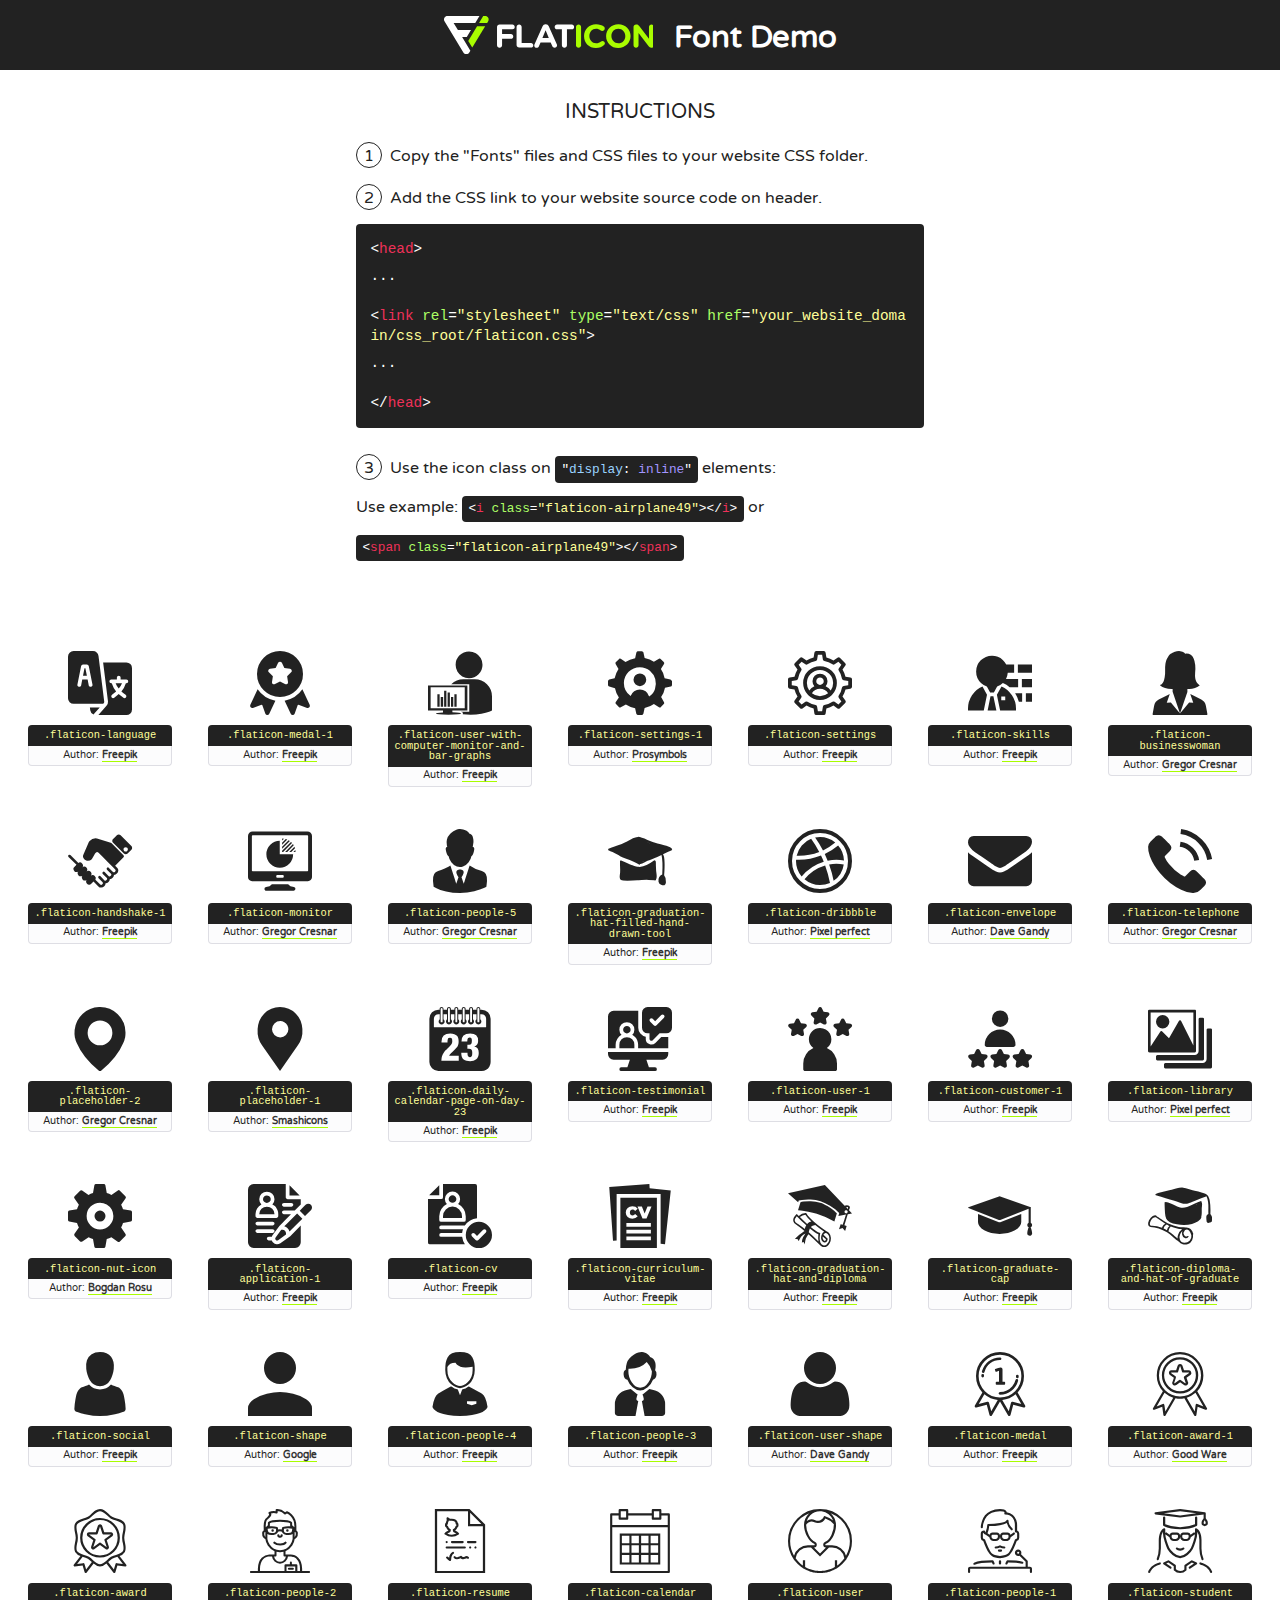
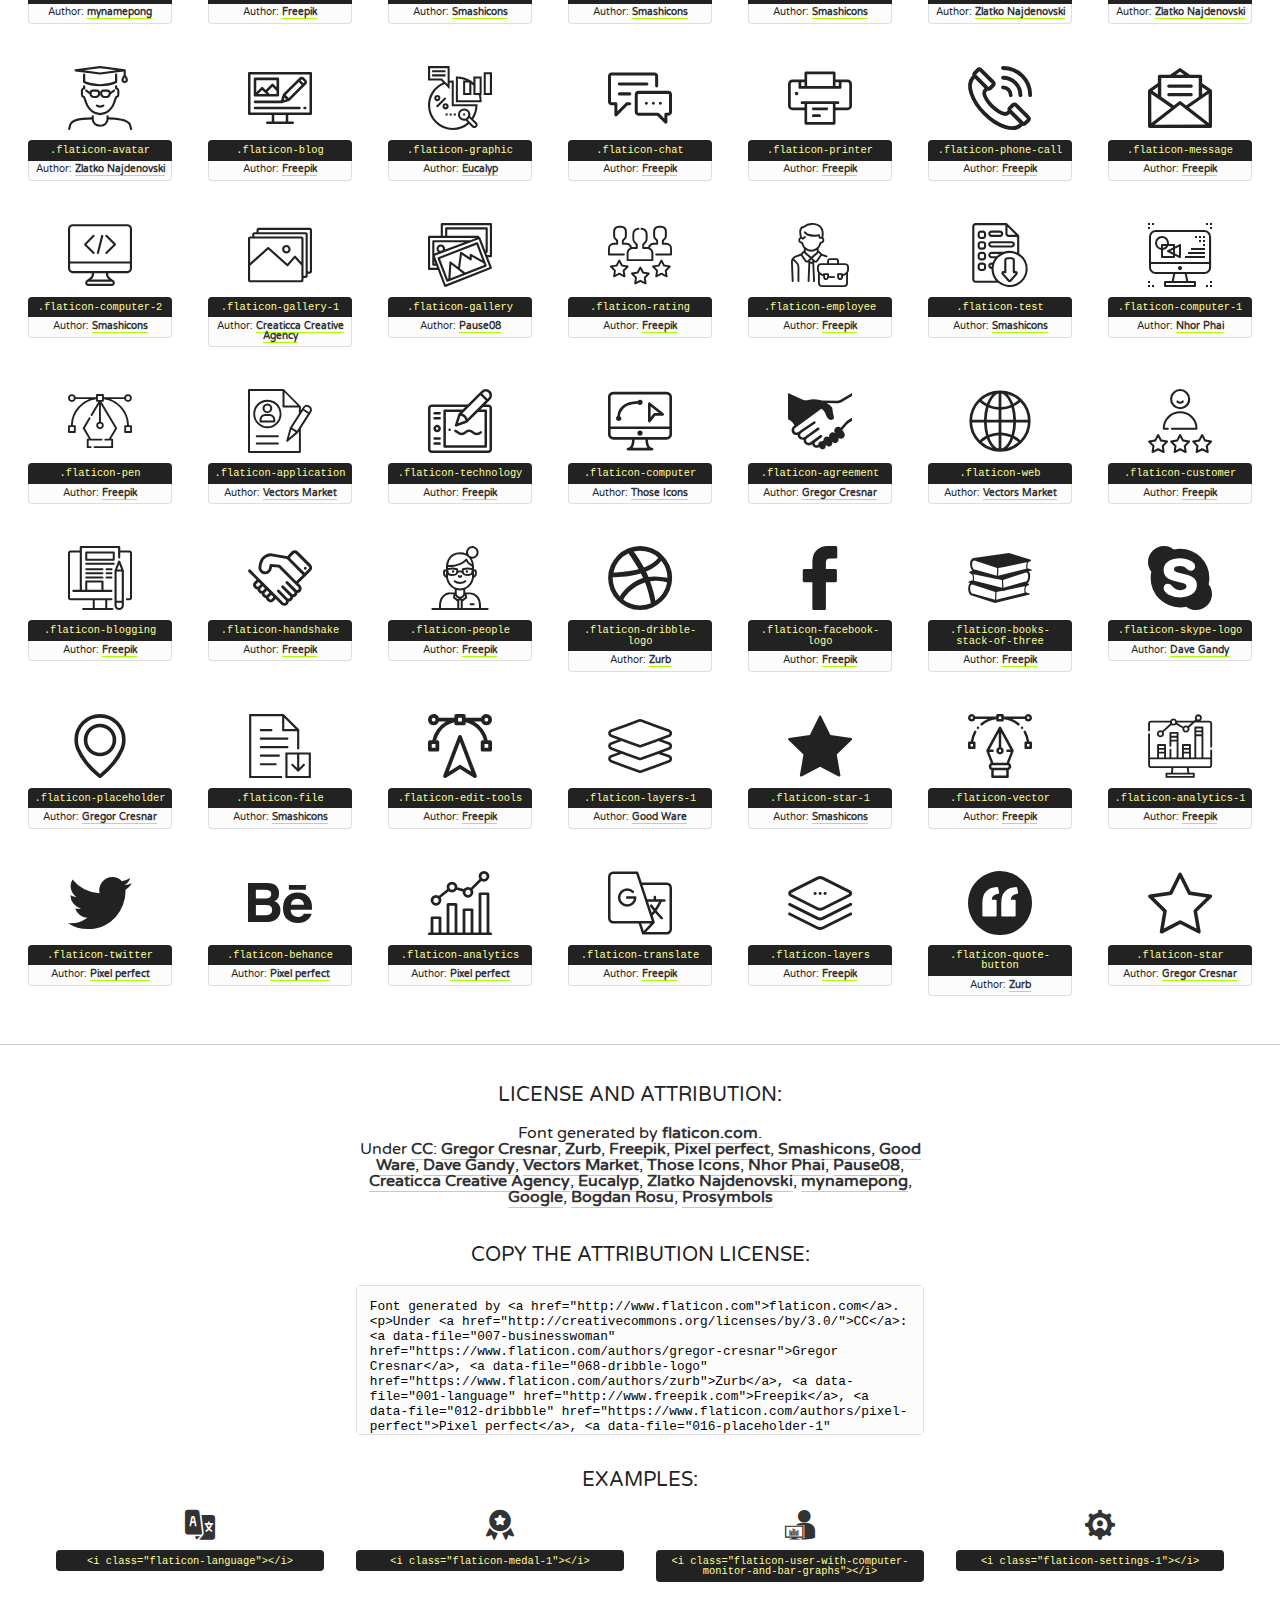
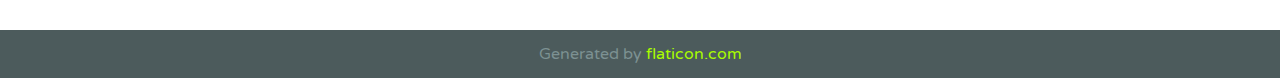
<file: assets/fonts/flaticon.html>
<!DOCTYPE html>
<!--
  Flaticon icon font: Flaticon
-->
<html>
<!DOCTYPE html>
<html>

<head>
    <title>Flaticon WebFont</title>
    <link href="http://fonts.googleapis.com/css?family=Varela+Round" rel="stylesheet" type="text/css" />
    <link rel="stylesheet" type="text/css" href="flaticon.css">
    <meta charset="UTF-8">
    <style>
    html, body, div, span, applet, object, iframe,
    h1, h2, h3, h4, h5, h6, p, blockquote, pre,
    a, abbr, acronym, address, big, cite, code,
    del, dfn, em, img, ins, kbd, q, s, samp,
    small, strike, strong, sub, sup, tt, var,
    b, u, i, center,
    dl, dt, dd, ol, ul, li,
    fieldset, form, label, legend,
    table, caption, tbody, tfoot, thead, tr, th, td,
    article, aside, canvas, details, embed, 
    figure, figcaption, footer, header, hgroup, 
    menu, nav, output, ruby, section, summary,
    time, mark, audio, video {
        margin: 0;
        padding: 0;
        border: 0;
        font-size: 100%;
        font: inherit;
        vertical-align: baseline;
    }
    /* HTML5 display-role reset for older browsers */
    article, aside, details, figcaption, figure, 
    footer, header, hgroup, menu, nav, section {
        display: block;
    }
    body {
        line-height: 1;
    }
    ol, ul {
        list-style: none;
    }
    blockquote, q {
        quotes: none;
    }
    blockquote:before, blockquote:after,
    q:before, q:after {
        content: '';
        content: none;
    }
    table {
        border-collapse: collapse;
        border-spacing: 0;
    }
    body {
        font-family: 'Varela Round', Helvetica, Arial, sans-serif;
        font-size: 16px;
        color: #222;
    }
    a {
        color: #333;
        border-bottom: 1px solid #a9fd00;
        font-weight: bold;
        text-decoration: none;
    }
    * {
        -moz-box-sizing: border-box;
        -webkit-box-sizing: border-box;
        box-sizing: border-box;
        margin: 0;
        padding: 0;
    }
    [class^="flaticon-"]:before, [class*=" flaticon-"]:before, [class^="flaticon-"]:after, [class*=" flaticon-"]:after {
        font-family: Flaticon;
        font-size: 30px;
        font-style: normal;
        margin-left: 20px;
        color: #333;
    }
    .wrapper {
        max-width: 600px;
        margin: auto;
        padding: 0 1em;
    }
    .title {
        font-size: 1.25em;
        text-align: center;
        margin-bottom: 1em;
        text-transform: uppercase;
    }
    header {
        text-align: center;
        background-color: #222;
        color: #fff;
        padding: 1em;
    }
    header .logo {
        width: 210px;
        height: 38px;
        display: inline-block;
        vertical-align: middle;
        margin-right: 1em;
        border: none;
    }
    header strong {
        font-size: 1.95em;
        font-weight: bold;
        vertical-align: middle;
        margin-top: 5px;
        display: inline-block;
    }
    .demo {
        margin: 2em auto;
        line-height: 1.25em;
    }
    .demo ul li {
        margin-bottom: 1em;
    }
    .demo ul li .num {
        color: #222;
        border-radius: 20px;
        display: inline-block;
        width: 26px;
        padding: 3px;
        height: 26px;
        text-align: center;
        margin-right: 0.5em;
        border: 1px solid #222;
    }
    .demo ul li code {
        background-color: #222;
        border-radius: 4px;
        padding: 0.25em 0.5em;
        display: inline-block;
        color: #fff;
        font-family: Consolas,Monaco,Lucida Console,Liberation Mono,DejaVu Sans Mono,Bitstream Vera Sans Mono,Courier New, monospace;
        font-weight: lighter;
        margin-top: 1em;
        font-size: 0.8em;
        word-break: break-all;
    }
    .demo ul li code.big {
        padding: 1em;
        font-size: 0.9em;
    }
    .demo ul li code .red {
        color: #EF3159;
    }
    .demo ul li code .green {
        color: #ACFF65;
    }
    .demo ul li code .yellow {
        color: #FFFF99;
    }
    .demo ul li code .blue {
        color: #99D3FF;
    }
    .demo ul li code .purple {
        color: #A295FF;
    }
    .demo ul li code .dots {
        margin-top: 0.5em;
        display: block;
    }
    #glyphs {
        border-bottom: 1px solid #ccc;
        padding: 2em 0;
        text-align: center;
    }
    .glyph {
        display: inline-block;
        width: 9em;
        margin: 1em;
        text-align: center;
        vertical-align: top;
        background: #FFF;
    }
    .glyph .glyph-icon {
        padding: 10px;
        display: block;
        font-family:"Flaticon";
        font-size: 64px;
        line-height: 1;
    }
    .glyph .glyph-icon:before {
        font-size: 64px;
        color: #222;
        margin-left: 0;
    }
    .class-name {
        font-size: 0.65em;
        background-color: #222;
        color: #fff;
        border-radius: 4px 4px 0 0;
        padding: 0.5em;
        color: #FFFF99;
        font-family: Consolas,Monaco,Lucida Console,Liberation Mono,DejaVu Sans Mono,Bitstream Vera Sans Mono,Courier New, monospace;
    }
    .author-name {
        font-size: 0.6em;
        background-color: #fcfcfd;
        border: 1px solid #DEDEE4;
        border-top: 0;
        border-radius: 0 0 4px 4px;
        padding: 0.5em;
    }
    .class-name:last-child {
        font-size: 10px;
        color:#888;
    }
    .class-name:last-child a {
        font-size: 10px;
        color:#555;
    }
    .class-name:last-child a:hover {
        color:#a9fd00;
    }
    .glyph > input {
        display: block;
        width: 100px;
        margin: 5px auto;
        text-align: center;
        font-size: 12px;
        cursor: text;
    }
    .glyph > input.icon-input {
        font-family:"Flaticon";
        font-size: 16px;
        margin-bottom: 10px;
    }
    .attribution .title {
        margin-top: 2em;
    }
    .attribution textarea {
        background-color: #fcfcfd;
        padding: 1em;
        border: none;
        box-shadow: none;
        border: 1px solid #DEDEE4;
        border-radius: 4px;
        resize: none;
        width: 100%;
        height: 150px;
        font-size: 0.8em;
        font-family: Consolas,Monaco,Lucida Console,Liberation Mono,DejaVu Sans Mono,Bitstream Vera Sans Mono,Courier New, monospace;
        -webkit-appearance: none;
    }
    .iconsuse {
        margin: 2em auto;
        text-align: center;
        max-width: 1200px;
    }
    .iconsuse:after {
        content: '';
        display: table;
        clear: both;
    }
    .iconsuse .image {
        float: left;
        width: 25%;
        padding: 0 1em;
    }
    .iconsuse .image p {
        margin-bottom: 1em;
    }
    .iconsuse .image span {
        display: block;
        font-size: 0.65em;
        background-color: #222;
        color: #fff;
        border-radius: 4px;
        padding: 0.5em;
        color: #FFFF99;
        margin-top: 1em;
        font-family: Consolas,Monaco,Lucida Console,Liberation Mono,DejaVu Sans Mono,Bitstream Vera Sans Mono,Courier New, monospace;
    }
    #footer {
        text-align: center;
        background-color: #4C5B5C;
        color: #7c9192;
        padding: 1em;
    }
    #footer a {
        border: none;
        color: #a9fd00;
        font-weight: normal;
    }
    @media (max-width: 960px) {
        .iconsuse .image {
            width: 50%;
        }
    }
    @media (max-width: 560px) {
        .iconsuse .image {
            width: 100%;
        }
    }
    </style>
</head>

<body class="characters-off">

    <header>
        <a href="http://www.flaticon.com" target="_blank" class="logo">
            <svg version="1.1" xmlns="http://www.w3.org/2000/svg" xmlns:xlink="http://www.w3.org/1999/xlink" xmlns:a="http://ns.adobe.com/AdobeSVGViewerExtensions/3.0/" viewBox="0 0 560.875 102.036" enable-background="new 0 0 560.875 102.036" xml:space="preserve">
                <defs>
                </defs>
                <g>
                    <g class="letters">
                        <path fill="#ffffff" d="M141.596,29.675c0-3.777,2.985-6.767,6.764-6.767h34.438c3.426,0,6.15,2.728,6.15,6.15
                        c0,3.43-2.724,6.149-6.15,6.149h-27.674v13.091h23.719c3.429,0,6.151,2.724,6.151,6.15c0,3.43-2.723,6.149-6.151,6.149h-23.719
                        v17.574c0,3.773-2.986,6.761-6.764,6.761c-3.779,0-6.764-2.989-6.764-6.761V29.675z"></path>
                        <path fill="#ffffff" d="M193.844,29.149c0-3.781,2.985-6.767,6.764-6.767c3.776,0,6.763,2.985,6.763,6.767v42.957h25.039
                        c3.426,0,6.149,2.726,6.149,6.153c0,3.425-2.723,6.15-6.149,6.15h-31.802c-3.779,0-6.764-2.986-6.764-6.768V29.149z"></path>
                        <path fill="#ffffff" d="M241.891,75.71l21.438-48.407c1.492-3.341,4.215-5.357,7.906-5.357h0.792
                        c3.686,0,6.323,2.017,7.815,5.357l21.439,48.407c0.436,0.967,0.701,1.845,0.701,2.723c0,3.602-2.809,6.501-6.414,6.501
                        c-3.161,0-5.269-1.845-6.499-4.655l-4.132-9.661h-27.059l-4.301,10.102c-1.144,2.631-3.426,4.214-6.237,4.214
                        c-3.517,0-6.24-2.81-6.24-6.325C241.1,77.64,241.451,76.677,241.891,75.71z M279.932,58.666l-8.521-20.297l-8.526,20.297H279.932
                        z"></path>
                        <path fill="#ffffff" d="M314.864,35.387H301.86c-3.429,0-6.239-2.813-6.239-6.238c0-3.429,2.811-6.24,6.239-6.24h39.533
                        c3.426,0,6.237,2.811,6.237,6.24c0,3.425-2.811,6.238-6.237,6.238h-13.001v42.785c0,3.773-2.99,6.761-6.764,6.761
                        c-3.779,0-6.764-2.989-6.764-6.761V35.387z"></path>
                        <path fill="#A9FD00" d="M352.615,29.149c0-3.781,2.985-6.767,6.767-6.767c3.774,0,6.761,2.985,6.761,6.767v49.024
                        c0,3.773-2.987,6.761-6.761,6.761c-3.781,0-6.767-2.989-6.767-6.761V29.149z"></path>
                        <path fill="#A9FD00" d="M374.132,53.836v-0.179c0-17.481,13.178-31.801,32.065-31.801c9.22,0,15.459,2.458,20.557,6.238
                        c1.402,1.054,2.637,2.985,2.637,5.357c0,3.692-2.985,6.59-6.681,6.59c-1.845,0-3.071-0.702-4.044-1.319
                        c-3.776-2.813-7.729-4.393-12.562-4.393c-10.364,0-17.831,8.611-17.831,19.154v0.173c0,10.542,7.291,19.329,17.831,19.329
                        c5.715,0,9.492-1.756,13.359-4.834c1.049-0.874,2.458-1.491,4.039-1.491c3.429,0,6.325,2.813,6.325,6.236
                        c0,2.106-1.056,3.78-2.282,4.834c-5.539,4.834-12.036,7.733-21.878,7.733C387.572,85.464,374.132,71.493,374.132,53.836z"></path>
                        <path fill="#A9FD00" d="M433.009,53.836v-0.179c0-17.481,13.79-31.801,32.766-31.801c18.981,0,32.592,14.143,32.592,31.628v0.173
                        c0,17.483-13.785,31.807-32.769,31.807C446.625,85.464,433.009,71.32,433.009,53.836z M484.224,53.836v-0.179
                        c0-10.539-7.725-19.326-18.626-19.326c-10.893,0-18.449,8.611-18.449,19.154v0.173c0,10.542,7.73,19.329,18.626,19.329
                        C476.676,72.986,484.224,64.378,484.224,53.836z"></path>
                        <path fill="#A9FD00" d="M506.233,29.321c0-3.774,2.99-6.763,6.767-6.763h1.401c3.252,0,5.183,1.583,7.029,3.953l26.093,34.265
                        V29.059c0-3.692,2.99-6.677,6.681-6.677c3.683,0,6.671,2.985,6.671,6.677v48.934c0,3.78-2.987,6.765-6.764,6.765h-0.436
                        c-3.257,0-5.188-1.581-7.034-3.953l-27.056-35.492v32.944c0,3.687-2.985,6.676-6.678,6.676c-3.683,0-6.673-2.989-6.673-6.676
                        V29.321z"></path>
                    </g>
                    <g class="insignia">
                        <path fill="#ffffff" d="M48.372,56.137h12.517l11.156-18.537H37.186L25.688,18.539h57.825L94.668,0H9.271
                        C5.925,0,2.842,1.801,1.198,4.716c-1.644,2.907-1.593,6.482,0.134,9.343l50.38,83.501c1.678,2.781,4.689,4.476,7.938,4.476
                        c3.246,0,6.257-1.695,7.935-4.476l2.898-4.804L48.372,56.137z"></path>
                        <g class="i">
                            <path fill="#A9FD00" d="M93.575,18.539h0.031v0.004l21.652,0.004l2.705-4.488c1.727-2.861,1.778-6.436,0.133-9.343
                            C116.454,1.801,113.371,0,110.026,0h-5.294L93.575,18.539z"></path>
                            <polygon fill="#A9FD00" points="88.291,27.356 64.725,66.486 75.519,84.404 109.942,27.356"></polygon>
                        </g>
                    </g>
                </g>
            </svg>
        </a>
        <strong>Font Demo</strong>
    </header>


    <section class="demo wrapper">

        <p class="title">Instructions</p>

        <ul>
            <li>
                <span class="num">1</span>Copy the "Fonts" files and CSS files to your website CSS folder.
            </li>
            <li>
                <span class="num">2</span>Add the CSS link to your website source code on header.
                <code class="big">
                    &lt;<span class="red">head</span>&gt;
                    <br/><span class="dots">...</span>
                    <br/>&lt;<span class="red">link</span> <span class="green">rel</span>=<span class="yellow">"stylesheet"</span> <span class="green">type</span>=<span class="yellow">"text/css"</span> <span class="green">href</span>=<span class="yellow">"your_website_domain/css_root/flaticon.css"</span>&gt;
                    <br/><span class="dots">...</span>
                    <br/>&lt;/<span class="red">head</span>&gt;
                </code>
            </li>

            <li>
                <p>
                    <span class="num">3</span>Use the icon class on <code>"<span class="blue">display</span>:<span class="purple"> inline</span>"</code> elements:
                    <br />
                    Use example: <code>&lt;<span class="red">i</span> <span class="green">class</span>=<span class="yellow">&quot;flaticon-airplane49&quot;</span>&gt;&lt;/<span class="red">i</span>&gt;</code> or <code>&lt;<span class="red">span</span> <span class="green">class</span>=<span class="yellow">&quot;flaticon-airplane49&quot;</span>&gt;&lt;/<span class="red">span</span>&gt;</code>
            </li>
        </ul>

    </section>




   <section id="glyphs">          
    
      
        <div class="glyph"><div class="glyph-icon flaticon-language"></div>
            <div class="class-name">.flaticon-language</div>
            <div class="author-name">Author: <a data-file="001-language" href="http://www.freepik.com">Freepik</a> </div> 
        </div>        
        
        <div class="glyph"><div class="glyph-icon flaticon-medal-1"></div>
            <div class="class-name">.flaticon-medal-1</div>
            <div class="author-name">Author: <a data-file="002-medal-1" href="http://www.freepik.com">Freepik</a> </div> 
        </div>        
        
        <div class="glyph"><div class="glyph-icon flaticon-user-with-computer-monitor-and-bar-graphs"></div>
            <div class="class-name">.flaticon-user-with-computer-monitor-and-bar-graphs</div>
            <div class="author-name">Author: <a data-file="003-user-with-computer-monitor-and-bar-graphs" href="http://www.freepik.com">Freepik</a> </div> 
        </div>        
        
        <div class="glyph"><div class="glyph-icon flaticon-settings-1"></div>
            <div class="class-name">.flaticon-settings-1</div>
            <div class="author-name">Author: <a data-file="004-settings-1" href="https://www.flaticon.com/authors/prosymbols">Prosymbols</a> </div> 
        </div>        
        
        <div class="glyph"><div class="glyph-icon flaticon-settings"></div>
            <div class="class-name">.flaticon-settings</div>
            <div class="author-name">Author: <a data-file="005-settings" href="http://www.freepik.com">Freepik</a> </div> 
        </div>        
        
        <div class="glyph"><div class="glyph-icon flaticon-skills"></div>
            <div class="class-name">.flaticon-skills</div>
            <div class="author-name">Author: <a data-file="006-skills" href="http://www.freepik.com">Freepik</a> </div> 
        </div>        
        
        <div class="glyph"><div class="glyph-icon flaticon-businesswoman"></div>
            <div class="class-name">.flaticon-businesswoman</div>
            <div class="author-name">Author: <a data-file="007-businesswoman" href="https://www.flaticon.com/authors/gregor-cresnar">Gregor Cresnar</a> </div> 
        </div>        
        
        <div class="glyph"><div class="glyph-icon flaticon-handshake-1"></div>
            <div class="class-name">.flaticon-handshake-1</div>
            <div class="author-name">Author: <a data-file="008-handshake-1" href="http://www.freepik.com">Freepik</a> </div> 
        </div>        
        
        <div class="glyph"><div class="glyph-icon flaticon-monitor"></div>
            <div class="class-name">.flaticon-monitor</div>
            <div class="author-name">Author: <a data-file="009-monitor" href="https://www.flaticon.com/authors/gregor-cresnar">Gregor Cresnar</a> </div> 
        </div>        
        
        <div class="glyph"><div class="glyph-icon flaticon-people-5"></div>
            <div class="class-name">.flaticon-people-5</div>
            <div class="author-name">Author: <a data-file="010-people-5" href="https://www.flaticon.com/authors/gregor-cresnar">Gregor Cresnar</a> </div> 
        </div>        
        
        <div class="glyph"><div class="glyph-icon flaticon-graduation-hat-filled-hand-drawn-tool"></div>
            <div class="class-name">.flaticon-graduation-hat-filled-hand-drawn-tool</div>
            <div class="author-name">Author: <a data-file="011-graduation-hat-filled-hand-drawn-tool" href="http://www.freepik.com">Freepik</a> </div> 
        </div>        
        
        <div class="glyph"><div class="glyph-icon flaticon-dribbble"></div>
            <div class="class-name">.flaticon-dribbble</div>
            <div class="author-name">Author: <a data-file="012-dribbble" href="https://www.flaticon.com/authors/pixel-perfect">Pixel perfect</a> </div> 
        </div>        
        
        <div class="glyph"><div class="glyph-icon flaticon-envelope"></div>
            <div class="class-name">.flaticon-envelope</div>
            <div class="author-name">Author: <a data-file="013-envelope" href="https://www.flaticon.com/authors/dave-gandy">Dave Gandy</a> </div> 
        </div>        
        
        <div class="glyph"><div class="glyph-icon flaticon-telephone"></div>
            <div class="class-name">.flaticon-telephone</div>
            <div class="author-name">Author: <a data-file="014-telephone" href="https://www.flaticon.com/authors/gregor-cresnar">Gregor Cresnar</a> </div> 
        </div>        
        
        <div class="glyph"><div class="glyph-icon flaticon-placeholder-2"></div>
            <div class="class-name">.flaticon-placeholder-2</div>
            <div class="author-name">Author: <a data-file="015-placeholder-2" href="https://www.flaticon.com/authors/gregor-cresnar">Gregor Cresnar</a> </div> 
        </div>        
        
        <div class="glyph"><div class="glyph-icon flaticon-placeholder-1"></div>
            <div class="class-name">.flaticon-placeholder-1</div>
            <div class="author-name">Author: <a data-file="016-placeholder-1" href="https://www.flaticon.com/authors/smashicons">Smashicons</a> </div> 
        </div>        
        
        <div class="glyph"><div class="glyph-icon flaticon-daily-calendar-page-on-day-23"></div>
            <div class="class-name">.flaticon-daily-calendar-page-on-day-23</div>
            <div class="author-name">Author: <a data-file="017-daily-calendar-page-on-day-23" href="http://www.freepik.com">Freepik</a> </div> 
        </div>        
        
        <div class="glyph"><div class="glyph-icon flaticon-testimonial"></div>
            <div class="class-name">.flaticon-testimonial</div>
            <div class="author-name">Author: <a data-file="018-testimonial" href="http://www.freepik.com">Freepik</a> </div> 
        </div>        
        
        <div class="glyph"><div class="glyph-icon flaticon-user-1"></div>
            <div class="class-name">.flaticon-user-1</div>
            <div class="author-name">Author: <a data-file="019-user-1" href="http://www.freepik.com">Freepik</a> </div> 
        </div>        
        
        <div class="glyph"><div class="glyph-icon flaticon-customer-1"></div>
            <div class="class-name">.flaticon-customer-1</div>
            <div class="author-name">Author: <a data-file="020-customer-1" href="http://www.freepik.com">Freepik</a> </div> 
        </div>        
        
        <div class="glyph"><div class="glyph-icon flaticon-library"></div>
            <div class="class-name">.flaticon-library</div>
            <div class="author-name">Author: <a data-file="021-library" href="https://www.flaticon.com/authors/pixel-perfect">Pixel perfect</a> </div> 
        </div>        
        
        <div class="glyph"><div class="glyph-icon flaticon-nut-icon"></div>
            <div class="class-name">.flaticon-nut-icon</div>
            <div class="author-name">Author: <a data-file="022-nut-icon" href="https://www.flaticon.com/authors/bogdan-rosu">Bogdan Rosu</a> </div> 
        </div>        
        
        <div class="glyph"><div class="glyph-icon flaticon-application-1"></div>
            <div class="class-name">.flaticon-application-1</div>
            <div class="author-name">Author: <a data-file="024-application-1" href="http://www.freepik.com">Freepik</a> </div> 
        </div>        
        
        <div class="glyph"><div class="glyph-icon flaticon-cv"></div>
            <div class="class-name">.flaticon-cv</div>
            <div class="author-name">Author: <a data-file="025-cv" href="http://www.freepik.com">Freepik</a> </div> 
        </div>        
        
        <div class="glyph"><div class="glyph-icon flaticon-curriculum-vitae"></div>
            <div class="class-name">.flaticon-curriculum-vitae</div>
            <div class="author-name">Author: <a data-file="026-curriculum-vitae" href="http://www.freepik.com">Freepik</a> </div> 
        </div>        
        
        <div class="glyph"><div class="glyph-icon flaticon-graduation-hat-and-diploma"></div>
            <div class="class-name">.flaticon-graduation-hat-and-diploma</div>
            <div class="author-name">Author: <a data-file="027-graduation-hat-and-diploma" href="http://www.freepik.com">Freepik</a> </div> 
        </div>        
        
        <div class="glyph"><div class="glyph-icon flaticon-graduate-cap"></div>
            <div class="class-name">.flaticon-graduate-cap</div>
            <div class="author-name">Author: <a data-file="028-graduate-cap" href="http://www.freepik.com">Freepik</a> </div> 
        </div>        
        
        <div class="glyph"><div class="glyph-icon flaticon-diploma-and-hat-of-graduate"></div>
            <div class="class-name">.flaticon-diploma-and-hat-of-graduate</div>
            <div class="author-name">Author: <a data-file="029-diploma-and-hat-of-graduate" href="http://www.freepik.com">Freepik</a> </div> 
        </div>        
        
        <div class="glyph"><div class="glyph-icon flaticon-social"></div>
            <div class="class-name">.flaticon-social</div>
            <div class="author-name">Author: <a data-file="030-social" href="http://www.freepik.com">Freepik</a> </div> 
        </div>        
        
        <div class="glyph"><div class="glyph-icon flaticon-shape"></div>
            <div class="class-name">.flaticon-shape</div>
            <div class="author-name">Author: <a data-file="031-shape" href="https://www.flaticon.com/authors/google">Google</a> </div> 
        </div>        
        
        <div class="glyph"><div class="glyph-icon flaticon-people-4"></div>
            <div class="class-name">.flaticon-people-4</div>
            <div class="author-name">Author: <a data-file="032-people-4" href="http://www.freepik.com">Freepik</a> </div> 
        </div>        
        
        <div class="glyph"><div class="glyph-icon flaticon-people-3"></div>
            <div class="class-name">.flaticon-people-3</div>
            <div class="author-name">Author: <a data-file="033-people-3" href="http://www.freepik.com">Freepik</a> </div> 
        </div>        
        
        <div class="glyph"><div class="glyph-icon flaticon-user-shape"></div>
            <div class="class-name">.flaticon-user-shape</div>
            <div class="author-name">Author: <a data-file="034-user-shape" href="https://www.flaticon.com/authors/dave-gandy">Dave Gandy</a> </div> 
        </div>        
        
        <div class="glyph"><div class="glyph-icon flaticon-medal"></div>
            <div class="class-name">.flaticon-medal</div>
            <div class="author-name">Author: <a data-file="035-medal" href="http://www.freepik.com">Freepik</a> </div> 
        </div>        
        
        <div class="glyph"><div class="glyph-icon flaticon-award-1"></div>
            <div class="class-name">.flaticon-award-1</div>
            <div class="author-name">Author: <a data-file="036-award-1" href="https://www.flaticon.com/authors/good-ware">Good Ware</a> </div> 
        </div>        
        
        <div class="glyph"><div class="glyph-icon flaticon-award"></div>
            <div class="class-name">.flaticon-award</div>
            <div class="author-name">Author: <a data-file="037-award" href="https://www.flaticon.com/authors/mynamepong">mynamepong</a> </div> 
        </div>        
        
        <div class="glyph"><div class="glyph-icon flaticon-people-2"></div>
            <div class="class-name">.flaticon-people-2</div>
            <div class="author-name">Author: <a data-file="038-people-2" href="http://www.freepik.com">Freepik</a> </div> 
        </div>        
        
        <div class="glyph"><div class="glyph-icon flaticon-resume"></div>
            <div class="class-name">.flaticon-resume</div>
            <div class="author-name">Author: <a data-file="039-resume" href="https://www.flaticon.com/authors/smashicons">Smashicons</a> </div> 
        </div>        
        
        <div class="glyph"><div class="glyph-icon flaticon-calendar"></div>
            <div class="class-name">.flaticon-calendar</div>
            <div class="author-name">Author: <a data-file="040-calendar" href="https://www.flaticon.com/authors/smashicons">Smashicons</a> </div> 
        </div>        
        
        <div class="glyph"><div class="glyph-icon flaticon-user"></div>
            <div class="class-name">.flaticon-user</div>
            <div class="author-name">Author: <a data-file="041-user" href="https://www.flaticon.com/authors/smashicons">Smashicons</a> </div> 
        </div>        
        
        <div class="glyph"><div class="glyph-icon flaticon-people-1"></div>
            <div class="class-name">.flaticon-people-1</div>
            <div class="author-name">Author: <a data-file="042-people-1" href="https://www.flaticon.com/authors/zlatko-najdenovski">Zlatko Najdenovski</a> </div> 
        </div>        
        
        <div class="glyph"><div class="glyph-icon flaticon-student"></div>
            <div class="class-name">.flaticon-student</div>
            <div class="author-name">Author: <a data-file="043-student" href="https://www.flaticon.com/authors/zlatko-najdenovski">Zlatko Najdenovski</a> </div> 
        </div>        
        
        <div class="glyph"><div class="glyph-icon flaticon-avatar"></div>
            <div class="class-name">.flaticon-avatar</div>
            <div class="author-name">Author: <a data-file="044-avatar" href="https://www.flaticon.com/authors/zlatko-najdenovski">Zlatko Najdenovski</a> </div> 
        </div>        
        
        <div class="glyph"><div class="glyph-icon flaticon-blog"></div>
            <div class="class-name">.flaticon-blog</div>
            <div class="author-name">Author: <a data-file="045-blog" href="http://www.freepik.com">Freepik</a> </div> 
        </div>        
        
        <div class="glyph"><div class="glyph-icon flaticon-graphic"></div>
            <div class="class-name">.flaticon-graphic</div>
            <div class="author-name">Author: <a data-file="046-graphic" href="https://www.flaticon.com/authors/eucalyp">Eucalyp</a> </div> 
        </div>        
        
        <div class="glyph"><div class="glyph-icon flaticon-chat"></div>
            <div class="class-name">.flaticon-chat</div>
            <div class="author-name">Author: <a data-file="047-chat" href="http://www.freepik.com">Freepik</a> </div> 
        </div>        
        
        <div class="glyph"><div class="glyph-icon flaticon-printer"></div>
            <div class="class-name">.flaticon-printer</div>
            <div class="author-name">Author: <a data-file="048-printer" href="http://www.freepik.com">Freepik</a> </div> 
        </div>        
        
        <div class="glyph"><div class="glyph-icon flaticon-phone-call"></div>
            <div class="class-name">.flaticon-phone-call</div>
            <div class="author-name">Author: <a data-file="049-phone-call" href="http://www.freepik.com">Freepik</a> </div> 
        </div>        
        
        <div class="glyph"><div class="glyph-icon flaticon-message"></div>
            <div class="class-name">.flaticon-message</div>
            <div class="author-name">Author: <a data-file="050-message" href="http://www.freepik.com">Freepik</a> </div> 
        </div>        
        
        <div class="glyph"><div class="glyph-icon flaticon-computer-2"></div>
            <div class="class-name">.flaticon-computer-2</div>
            <div class="author-name">Author: <a data-file="051-computer-2" href="https://www.flaticon.com/authors/smashicons">Smashicons</a> </div> 
        </div>        
        
        <div class="glyph"><div class="glyph-icon flaticon-gallery-1"></div>
            <div class="class-name">.flaticon-gallery-1</div>
            <div class="author-name">Author: <a data-file="052-gallery-1" href="https://www.flaticon.com/authors/creaticca-creative-agency">Creaticca Creative Agency</a> </div> 
        </div>        
        
        <div class="glyph"><div class="glyph-icon flaticon-gallery"></div>
            <div class="class-name">.flaticon-gallery</div>
            <div class="author-name">Author: <a data-file="053-gallery" href="https://www.flaticon.com/authors/pause08">Pause08</a> </div> 
        </div>        
        
        <div class="glyph"><div class="glyph-icon flaticon-rating"></div>
            <div class="class-name">.flaticon-rating</div>
            <div class="author-name">Author: <a data-file="054-rating" href="http://www.freepik.com">Freepik</a> </div> 
        </div>        
        
        <div class="glyph"><div class="glyph-icon flaticon-employee"></div>
            <div class="class-name">.flaticon-employee</div>
            <div class="author-name">Author: <a data-file="055-employee" href="http://www.freepik.com">Freepik</a> </div> 
        </div>        
        
        <div class="glyph"><div class="glyph-icon flaticon-test"></div>
            <div class="class-name">.flaticon-test</div>
            <div class="author-name">Author: <a data-file="056-test" href="https://www.flaticon.com/authors/smashicons">Smashicons</a> </div> 
        </div>        
        
        <div class="glyph"><div class="glyph-icon flaticon-computer-1"></div>
            <div class="class-name">.flaticon-computer-1</div>
            <div class="author-name">Author: <a data-file="057-computer-1" href="https://www.flaticon.com/authors/nhor-phai">Nhor Phai</a> </div> 
        </div>        
        
        <div class="glyph"><div class="glyph-icon flaticon-pen"></div>
            <div class="class-name">.flaticon-pen</div>
            <div class="author-name">Author: <a data-file="058-pen" href="http://www.freepik.com">Freepik</a> </div> 
        </div>        
        
        <div class="glyph"><div class="glyph-icon flaticon-application"></div>
            <div class="class-name">.flaticon-application</div>
            <div class="author-name">Author: <a data-file="059-application" href="https://www.flaticon.com/authors/vectors-market">Vectors Market</a> </div> 
        </div>        
        
        <div class="glyph"><div class="glyph-icon flaticon-technology"></div>
            <div class="class-name">.flaticon-technology</div>
            <div class="author-name">Author: <a data-file="060-technology" href="http://www.freepik.com">Freepik</a> </div> 
        </div>        
        
        <div class="glyph"><div class="glyph-icon flaticon-computer"></div>
            <div class="class-name">.flaticon-computer</div>
            <div class="author-name">Author: <a data-file="061-computer" href="https://www.flaticon.com/authors/those-icons">Those Icons</a> </div> 
        </div>        
        
        <div class="glyph"><div class="glyph-icon flaticon-agreement"></div>
            <div class="class-name">.flaticon-agreement</div>
            <div class="author-name">Author: <a data-file="062-agreement" href="https://www.flaticon.com/authors/gregor-cresnar">Gregor Cresnar</a> </div> 
        </div>        
        
        <div class="glyph"><div class="glyph-icon flaticon-web"></div>
            <div class="class-name">.flaticon-web</div>
            <div class="author-name">Author: <a data-file="063-web" href="https://www.flaticon.com/authors/vectors-market">Vectors Market</a> </div> 
        </div>        
        
        <div class="glyph"><div class="glyph-icon flaticon-customer"></div>
            <div class="class-name">.flaticon-customer</div>
            <div class="author-name">Author: <a data-file="064-customer" href="http://www.freepik.com">Freepik</a> </div> 
        </div>        
        
        <div class="glyph"><div class="glyph-icon flaticon-blogging"></div>
            <div class="class-name">.flaticon-blogging</div>
            <div class="author-name">Author: <a data-file="065-blogging" href="http://www.freepik.com">Freepik</a> </div> 
        </div>        
        
        <div class="glyph"><div class="glyph-icon flaticon-handshake"></div>
            <div class="class-name">.flaticon-handshake</div>
            <div class="author-name">Author: <a data-file="066-handshake" href="http://www.freepik.com">Freepik</a> </div> 
        </div>        
        
        <div class="glyph"><div class="glyph-icon flaticon-people"></div>
            <div class="class-name">.flaticon-people</div>
            <div class="author-name">Author: <a data-file="067-people" href="http://www.freepik.com">Freepik</a> </div> 
        </div>        
        
        <div class="glyph"><div class="glyph-icon flaticon-dribble-logo"></div>
            <div class="class-name">.flaticon-dribble-logo</div>
            <div class="author-name">Author: <a data-file="068-dribble-logo" href="https://www.flaticon.com/authors/zurb">Zurb</a> </div> 
        </div>        
        
        <div class="glyph"><div class="glyph-icon flaticon-facebook-logo"></div>
            <div class="class-name">.flaticon-facebook-logo</div>
            <div class="author-name">Author: <a data-file="069-facebook-logo" href="http://www.freepik.com">Freepik</a> </div> 
        </div>        
        
        <div class="glyph"><div class="glyph-icon flaticon-books-stack-of-three"></div>
            <div class="class-name">.flaticon-books-stack-of-three</div>
            <div class="author-name">Author: <a data-file="070-books-stack-of-three" href="http://www.freepik.com">Freepik</a> </div> 
        </div>        
        
        <div class="glyph"><div class="glyph-icon flaticon-skype-logo"></div>
            <div class="class-name">.flaticon-skype-logo</div>
            <div class="author-name">Author: <a data-file="071-skype-logo" href="https://www.flaticon.com/authors/dave-gandy">Dave Gandy</a> </div> 
        </div>        
        
        <div class="glyph"><div class="glyph-icon flaticon-placeholder"></div>
            <div class="class-name">.flaticon-placeholder</div>
            <div class="author-name">Author: <a data-file="072-placeholder" href="https://www.flaticon.com/authors/gregor-cresnar">Gregor Cresnar</a> </div> 
        </div>        
        
        <div class="glyph"><div class="glyph-icon flaticon-file"></div>
            <div class="class-name">.flaticon-file</div>
            <div class="author-name">Author: <a data-file="073-file" href="https://www.flaticon.com/authors/smashicons">Smashicons</a> </div> 
        </div>        
        
        <div class="glyph"><div class="glyph-icon flaticon-edit-tools"></div>
            <div class="class-name">.flaticon-edit-tools</div>
            <div class="author-name">Author: <a data-file="074-edit-tools" href="http://www.freepik.com">Freepik</a> </div> 
        </div>        
        
        <div class="glyph"><div class="glyph-icon flaticon-layers-1"></div>
            <div class="class-name">.flaticon-layers-1</div>
            <div class="author-name">Author: <a data-file="075-layers-1" href="https://www.flaticon.com/authors/good-ware">Good Ware</a> </div> 
        </div>        
        
        <div class="glyph"><div class="glyph-icon flaticon-star-1"></div>
            <div class="class-name">.flaticon-star-1</div>
            <div class="author-name">Author: <a data-file="076-star-1" href="https://www.flaticon.com/authors/smashicons">Smashicons</a> </div> 
        </div>        
        
        <div class="glyph"><div class="glyph-icon flaticon-vector"></div>
            <div class="class-name">.flaticon-vector</div>
            <div class="author-name">Author: <a data-file="077-vector" href="http://www.freepik.com">Freepik</a> </div> 
        </div>        
        
        <div class="glyph"><div class="glyph-icon flaticon-analytics-1"></div>
            <div class="class-name">.flaticon-analytics-1</div>
            <div class="author-name">Author: <a data-file="078-analytics-1" href="http://www.freepik.com">Freepik</a> </div> 
        </div>        
        
        <div class="glyph"><div class="glyph-icon flaticon-twitter"></div>
            <div class="class-name">.flaticon-twitter</div>
            <div class="author-name">Author: <a data-file="079-twitter" href="https://www.flaticon.com/authors/pixel-perfect">Pixel perfect</a> </div> 
        </div>        
        
        <div class="glyph"><div class="glyph-icon flaticon-behance"></div>
            <div class="class-name">.flaticon-behance</div>
            <div class="author-name">Author: <a data-file="080-behance" href="https://www.flaticon.com/authors/pixel-perfect">Pixel perfect</a> </div> 
        </div>        
        
        <div class="glyph"><div class="glyph-icon flaticon-analytics"></div>
            <div class="class-name">.flaticon-analytics</div>
            <div class="author-name">Author: <a data-file="081-analytics" href="https://www.flaticon.com/authors/pixel-perfect">Pixel perfect</a> </div> 
        </div>        
        
        <div class="glyph"><div class="glyph-icon flaticon-translate"></div>
            <div class="class-name">.flaticon-translate</div>
            <div class="author-name">Author: <a data-file="082-translate" href="http://www.freepik.com">Freepik</a> </div> 
        </div>        
        
        <div class="glyph"><div class="glyph-icon flaticon-layers"></div>
            <div class="class-name">.flaticon-layers</div>
            <div class="author-name">Author: <a data-file="083-layers" href="http://www.freepik.com">Freepik</a> </div> 
        </div>        
        
        <div class="glyph"><div class="glyph-icon flaticon-quote-button"></div>
            <div class="class-name">.flaticon-quote-button</div>
            <div class="author-name">Author: <a data-file="084-quote-button" href="https://www.flaticon.com/authors/zurb">Zurb</a> </div> 
        </div>        
        
        <div class="glyph"><div class="glyph-icon flaticon-star"></div>
            <div class="class-name">.flaticon-star</div>
            <div class="author-name">Author: <a data-file="085-star" href="https://www.flaticon.com/authors/gregor-cresnar">Gregor Cresnar</a> </div> 
        </div>        
        

    </section>



    <section class="attribution wrapper"   style="text-align:center;">

      <div class="title">License and attribution:</div><div class="attrDiv">Font generated by <a href="http://www.flaticon.com">flaticon.com</a>. <div><p>Under <a href="http://creativecommons.org/licenses/by/3.0/">CC</a>: <a data-file="007-businesswoman" href="https://www.flaticon.com/authors/gregor-cresnar">Gregor Cresnar</a>, <a data-file="068-dribble-logo" href="https://www.flaticon.com/authors/zurb">Zurb</a>, <a data-file="001-language" href="http://www.freepik.com">Freepik</a>, <a data-file="012-dribbble" href="https://www.flaticon.com/authors/pixel-perfect">Pixel perfect</a>, <a data-file="016-placeholder-1" href="https://www.flaticon.com/authors/smashicons">Smashicons</a>, <a data-file="036-award-1" href="https://www.flaticon.com/authors/good-ware">Good Ware</a>, <a data-file="013-envelope" href="https://www.flaticon.com/authors/dave-gandy">Dave Gandy</a>, <a data-file="059-application" href="https://www.flaticon.com/authors/vectors-market">Vectors Market</a>, <a data-file="061-computer" href="https://www.flaticon.com/authors/those-icons">Those Icons</a>, <a data-file="057-computer-1" href="https://www.flaticon.com/authors/nhor-phai">Nhor Phai</a>, <a data-file="053-gallery" href="https://www.flaticon.com/authors/pause08">Pause08</a>, <a data-file="052-gallery-1" href="https://www.flaticon.com/authors/creaticca-creative-agency">Creaticca Creative Agency</a>, <a data-file="046-graphic" href="https://www.flaticon.com/authors/eucalyp">Eucalyp</a>, <a data-file="042-people-1" href="https://www.flaticon.com/authors/zlatko-najdenovski">Zlatko Najdenovski</a>, <a data-file="037-award" href="https://www.flaticon.com/authors/mynamepong">mynamepong</a>, <a data-file="031-shape" href="https://www.flaticon.com/authors/google">Google</a>, <a data-file="022-nut-icon" href="https://www.flaticon.com/authors/bogdan-rosu">Bogdan Rosu</a>, <a data-file="004-settings-1" href="https://www.flaticon.com/authors/prosymbols">Prosymbols</a></p>  </div>
      </div>
      <div class="title">Copy the Attribution License:</div>

    <textarea onclick="this.focus();this.select();">Font generated by &lt;a href=&quot;http://www.flaticon.com&quot;&gt;flaticon.com&lt;/a&gt;. <p>Under <a href="http://creativecommons.org/licenses/by/3.0/">CC</a>: <a data-file="007-businesswoman" href="https://www.flaticon.com/authors/gregor-cresnar">Gregor Cresnar</a>, <a data-file="068-dribble-logo" href="https://www.flaticon.com/authors/zurb">Zurb</a>, <a data-file="001-language" href="http://www.freepik.com">Freepik</a>, <a data-file="012-dribbble" href="https://www.flaticon.com/authors/pixel-perfect">Pixel perfect</a>, <a data-file="016-placeholder-1" href="https://www.flaticon.com/authors/smashicons">Smashicons</a>, <a data-file="036-award-1" href="https://www.flaticon.com/authors/good-ware">Good Ware</a>, <a data-file="013-envelope" href="https://www.flaticon.com/authors/dave-gandy">Dave Gandy</a>, <a data-file="059-application" href="https://www.flaticon.com/authors/vectors-market">Vectors Market</a>, <a data-file="061-computer" href="https://www.flaticon.com/authors/those-icons">Those Icons</a>, <a data-file="057-computer-1" href="https://www.flaticon.com/authors/nhor-phai">Nhor Phai</a>, <a data-file="053-gallery" href="https://www.flaticon.com/authors/pause08">Pause08</a>, <a data-file="052-gallery-1" href="https://www.flaticon.com/authors/creaticca-creative-agency">Creaticca Creative Agency</a>, <a data-file="046-graphic" href="https://www.flaticon.com/authors/eucalyp">Eucalyp</a>, <a data-file="042-people-1" href="https://www.flaticon.com/authors/zlatko-najdenovski">Zlatko Najdenovski</a>, <a data-file="037-award" href="https://www.flaticon.com/authors/mynamepong">mynamepong</a>, <a data-file="031-shape" href="https://www.flaticon.com/authors/google">Google</a>, <a data-file="022-nut-icon" href="https://www.flaticon.com/authors/bogdan-rosu">Bogdan Rosu</a>, <a data-file="004-settings-1" href="https://www.flaticon.com/authors/prosymbols">Prosymbols</a></p>  
     </textarea>

    </section>

    <section class="iconsuse">

          <div class="title">Examples:</div>            
             
            <div class="image">
                <p>
                    <i class="glyph-icon flaticon-language"></i> 
                    <span>&lt;i class=&quot;flaticon-language&quot;&gt;&lt;/i&gt;</span>
                </p>
            </div>
            
            <div class="image">
                <p>
                    <i class="glyph-icon flaticon-medal-1"></i> 
                    <span>&lt;i class=&quot;flaticon-medal-1&quot;&gt;&lt;/i&gt;</span>
                </p>
            </div>
            
            <div class="image">
                <p>
                    <i class="glyph-icon flaticon-user-with-computer-monitor-and-bar-graphs"></i> 
                    <span>&lt;i class=&quot;flaticon-user-with-computer-monitor-and-bar-graphs&quot;&gt;&lt;/i&gt;</span>
                </p>
            </div>
            
            <div class="image">
                <p>
                    <i class="glyph-icon flaticon-settings-1"></i> 
                    <span>&lt;i class=&quot;flaticon-settings-1&quot;&gt;&lt;/i&gt;</span>
                </p>
            </div>
                       
        </div>
                            
    </section>

<div id="footer">
    <div>Generated by <a href="http://www.flaticon.com">flaticon.com</a>
    </div>
</div>



</body>
</html>
</file>
<file: assets/fonts/flaticon.css>
/*
  	Flaticon icon font: Flaticon
  	Creation date: 20/05/2018 07:25
  	*/

@font-face {
  font-family: "Flaticon";
  src: url("./Flaticon.eot");
  src: url("./Flaticon.eot?#iefix") format("embedded-opentype"),
       url("./Flaticon.woff") format("woff"),
       url("./Flaticon.ttf") format("truetype"),
       url("./Flaticon.svg#Flaticon") format("svg");
  font-weight: normal;
  font-style: normal;
}

@media screen and (-webkit-min-device-pixel-ratio:0) {
  @font-face {
    font-family: "Flaticon";
    src: url("./Flaticon.svg#Flaticon") format("svg");
  }
}

[class^="flaticon-"]:before, [class*=" flaticon-"]:before,
[class^="flaticon-"]:after, [class*=" flaticon-"]:after {   
  font-family: Flaticon;
        font-size: 30px;
font-style: normal;
margin-left: 30px;
}

.flaticon-language:before { content: "\f100"; }
.flaticon-medal-1:before { content: "\f101"; }
.flaticon-user-with-computer-monitor-and-bar-graphs:before { content: "\f102"; }
.flaticon-settings-1:before { content: "\f103"; }
.flaticon-settings:before { content: "\f104"; }
.flaticon-skills:before { content: "\f105"; }
.flaticon-businesswoman:before { content: "\f106"; }
.flaticon-handshake-1:before { content: "\f107"; }
.flaticon-monitor:before { content: "\f108"; }
.flaticon-people-5:before { content: "\f109"; }
.flaticon-graduation-hat-filled-hand-drawn-tool:before { content: "\f10a"; }
.flaticon-dribbble:before { content: "\f10b"; }
.flaticon-envelope:before { content: "\f10c"; }
.flaticon-telephone:before { content: "\f10d"; }
.flaticon-placeholder-2:before { content: "\f10e"; }
.flaticon-placeholder-1:before { content: "\f10f"; }
.flaticon-daily-calendar-page-on-day-23:before { content: "\f110"; }
.flaticon-testimonial:before { content: "\f111"; }
.flaticon-user-1:before { content: "\f112"; }
.flaticon-customer-1:before { content: "\f113"; }
.flaticon-library:before { content: "\f114"; }
.flaticon-nut-icon:before { content: "\f115"; }
.flaticon-application-1:before { content: "\f116"; }
.flaticon-cv:before { content: "\f117"; }
.flaticon-curriculum-vitae:before { content: "\f118"; }
.flaticon-graduation-hat-and-diploma:before { content: "\f119"; }
.flaticon-graduate-cap:before { content: "\f11a"; }
.flaticon-diploma-and-hat-of-graduate:before { content: "\f11b"; }
.flaticon-social:before { content: "\f11c"; }
.flaticon-shape:before { content: "\f11d"; }
.flaticon-people-4:before { content: "\f11e"; }
.flaticon-people-3:before { content: "\f11f"; }
.flaticon-user-shape:before { content: "\f120"; }
.flaticon-medal:before { content: "\f121"; }
.flaticon-award-1:before { content: "\f122"; }
.flaticon-award:before { content: "\f123"; }
.flaticon-people-2:before { content: "\f124"; }
.flaticon-resume:before { content: "\f125"; }
.flaticon-calendar:before { content: "\f126"; }
.flaticon-user:before { content: "\f127"; }
.flaticon-people-1:before { content: "\f128"; }
.flaticon-student:before { content: "\f129"; }
.flaticon-avatar:before { content: "\f12a"; }
.flaticon-blog:before { content: "\f12b"; }
.flaticon-graphic:before { content: "\f12c"; }
.flaticon-chat:before { content: "\f12d"; }
.flaticon-printer:before { content: "\f12e"; }
.flaticon-phone-call:before { content: "\f12f"; }
.flaticon-message:before { content: "\f130"; }
.flaticon-computer-2:before { content: "\f131"; }
.flaticon-gallery-1:before { content: "\f132"; }
.flaticon-gallery:before { content: "\f133"; }
.flaticon-rating:before { content: "\f134"; }
.flaticon-employee:before { content: "\f135"; }
.flaticon-test:before { content: "\f136"; }
.flaticon-computer-1:before { content: "\f137"; }
.flaticon-pen:before { content: "\f138"; }
.flaticon-application:before { content: "\f139"; }
.flaticon-technology:before { content: "\f13a"; }
.flaticon-computer:before { content: "\f13b"; }
.flaticon-agreement:before { content: "\f13c"; }
.flaticon-web:before { content: "\f13d"; }
.flaticon-customer:before { content: "\f13e"; }
.flaticon-blogging:before { content: "\f13f"; }
.flaticon-handshake:before { content: "\f140"; }
.flaticon-people:before { content: "\f141"; }
.flaticon-dribble-logo:before { content: "\f142"; }
.flaticon-facebook-logo:before { content: "\f143"; }
.flaticon-books-stack-of-three:before { content: "\f144"; }
.flaticon-skype-logo:before { content: "\f145"; }
.flaticon-placeholder:before { content: "\f146"; }
.flaticon-file:before { content: "\f147"; }
.flaticon-edit-tools:before { content: "\f148"; }
.flaticon-layers-1:before { content: "\f149"; }
.flaticon-star-1:before { content: "\f14a"; }
.flaticon-vector:before { content: "\f14b"; }
.flaticon-analytics-1:before { content: "\f14c"; }
.flaticon-twitter:before { content: "\f14d"; }
.flaticon-behance:before { content: "\f14e"; }
.flaticon-analytics:before { content: "\f14f"; }
.flaticon-translate:before { content: "\f150"; }
.flaticon-layers:before { content: "\f151"; }
.flaticon-quote-button:before { content: "\f152"; }
.flaticon-star:before { content: "\f153"; }
</file>
